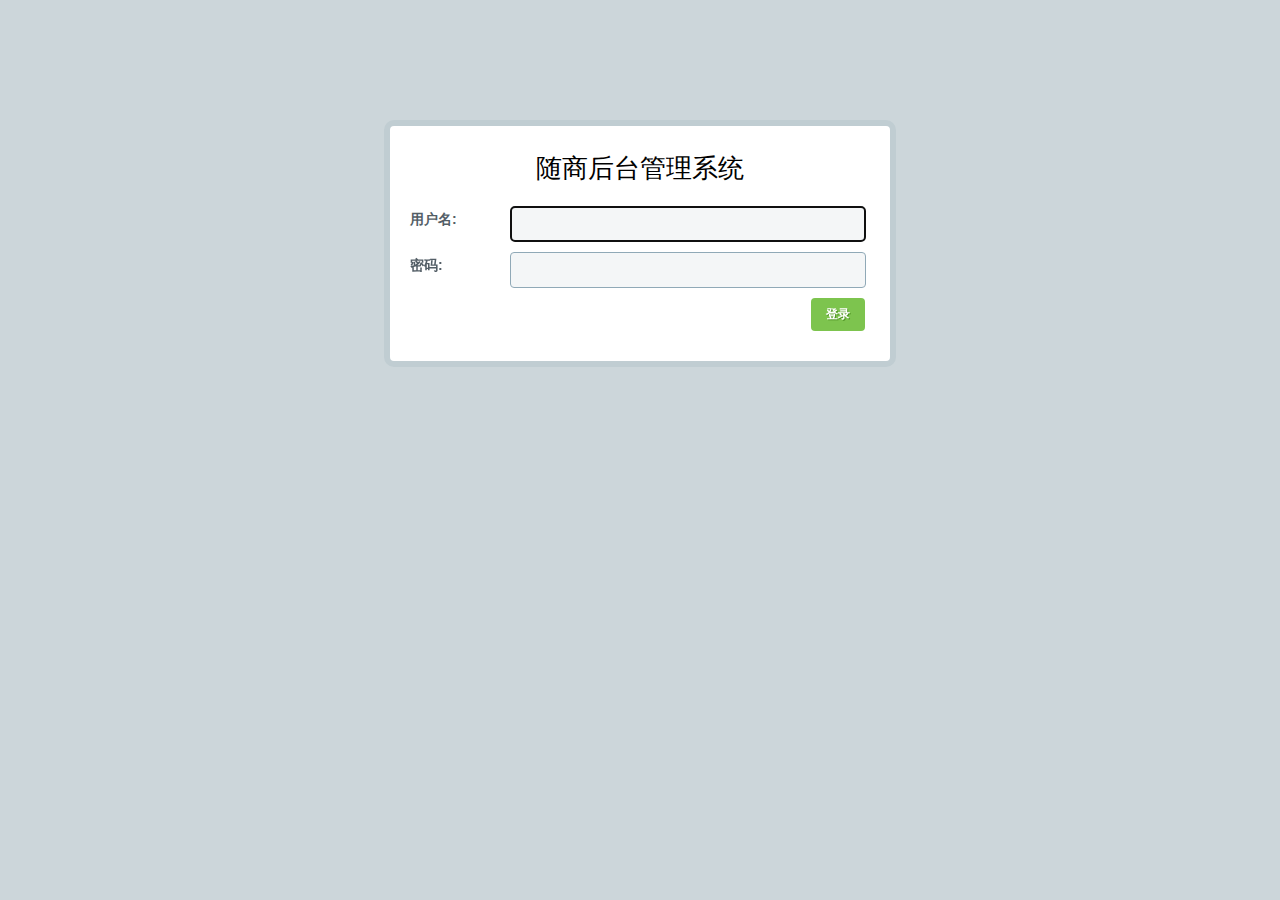
<file: suisun/src/main/webapp/index.html>
<!DOCTYPE html PUBLIC "-//W3C//DTD XHTML 1.0 Transitional//EN" "http://www.w3.org/TR/xhtml1/DTD/xhtml1-transitional.dtd">
<html xmlns="http://www.w3.org/1999/xhtml">
<head>
<meta http-equiv="Content-Type" content="text/html; charset=utf-8" />
<title>随商后台管理系统</title>
<link rel="stylesheet" type="text/css" href="ui/css/login.css" />
<script type="text/javascript" src="ui/js/jquery/jquery-1.7.2.min.js"></script>
<link href="ui/js/asyncbox/skins/ZCMS/asyncbox.css" type="text/css" rel="stylesheet" />
<script type="text/javascript" src="ui/js/asyncbox/AsyncBox.v1.4.5.js" charset="UTF-8"></script>
<script type="text/javascript" src="ui/js/login.js"></script>
</head>
<body onload="document.getElementById('username').focus()">
<div id="loginpanelwrap">
  	
	<div class="loginheader">
    <div class="logintitle">随商后台管理系统</div>
    </div>

     
    <div class="loginform">
        
        <div class="loginform_row">
        <label style="font-size: 14px;">用户名:</label>
        <input type="text" class="loginform_input" name="" id="username" />
        </div>
        <div class="loginform_row">
        <label style="font-size: 14px;">密码:</label>
        <input type="password" class="loginform_input" name="" id="password" />
        </div>
        <div class="loginform_row">
        <input type="submit" class="loginform_submit" value="登录" id="submit"/>
        </div> 
        <div class="clear"></div>
    </div>
 

</div>

    	
</body>
</html>
</file>
<file: suisun/src/main/webapp/ui/css/login.css>
body{
background-color:#ccd6da;
font-family:Arial, Helvetica, sans-serif;
padding:0;margin:0;
font-size:12px;
color:#000;
}
.clear{clear:both;}
a{color:#0291d4; text-decoration:none;}
a#closebt{ position:absolute; top:130px; left:208px; outline:none; z-index:999;}
a#openbt{ position:absolute; top:130px; left:0px; outline:none; display:none;z-index:999;}
a.button{-moz-border-radius:4px;-webkit-border-radius:4px;border-radius:4px;font-family:arial;font-size:12px;font-weight: bold;padding:8px 12px 8px 12px;text-align: center;cursor:pointer; margin:10px 10px 0 0; float:left;}
.red{color:#fff;background: #eb8484;text-shadow:1px 1px #cc5959;}
.green{color:#fff;background: #7dc44e;text-shadow:1px 1px #4c9021;}
.red:hover{ background-color:#d96060;}
.green:hover{ background-color:#69b736;}

#panelwrap{width:1000px; margin:20px auto; background-color:#FFFFFF;-moz-border-radius:10px;-webkit-border-radius:10px;-khtml-border-radius:10px; border-radius:10px;border:6px #c0cdd2 solid;}
#loginpanelwrap{width:500px; margin:120px auto auto auto; background-color:#FFFFFF;-moz-border-radius:10px;-webkit-border-radius:10px;-khtml-border-radius:10px; border-radius:10px;border:6px #c0cdd2 solid;}

.header{ width:100%; height:auto;}
.title{ font-size:26px; float:left; padding:25px 0 0 18px;}
.title a{ color:#366082;font-family: 'Belgrano', serif;}
.header_right{ float:right; padding:20px 20px 0 0;}
.header_right a{ margin:0 0 0 5px; color:#000000; font-weight:bold;}
.header_right a.settings{ background:url(images/settings.png) no-repeat left; padding:0 0 0 22px;}
.header_right a.logout{background:url(images/logout.png) no-repeat left; padding:0 0 0 22px;}
.center_content{clear:both; width:100%; padding:0 0 50px 0;}

.loginheader{ width:100%; height:auto; text-align:center;}
.logintitle{ font-size:26px; padding:25px 0 0 0px;}
.logintitle a{ color:#366082;font-family: 'Belgrano', serif;}

.menu{ float:left; clear:both; padding:27px 0 0 15px;}
.menu ul{ padding:0px; margin:0px; list-style:none;}
.menu ul li{ float:left; padding:0px; margin:0px; font-size:13px;}
.menu ul li a{ display:block; float:left; background-color:#f3d987; padding:7px 12px 5px 12px; color:#000; text-decoration:none;
margin:0 4px 0 0;
-moz-border-radius-topleft:6px;-webkit-border-top-left-radius:6px;-khtml-border-top-left-radius:6px;border-top-left-radius:6px;
-moz-border-radius-topright:6px;-webkit-border-top-right-radius:6px;-khtml-border-top-right-radius:6px;border-top-right-radius:6px;
}
.menu ul li a.selected{ display:block; float:left; background-color:#edcd66; padding:7px 12px 5px 12px; color:#000; text-decoration:none;
margin:0 4px 0 0;
-moz-border-radius-topleft:6px;-webkit-border-top-left-radius:6px;-khtml-border-top-left-radius:6px;border-top-left-radius:6px;
-moz-border-radius-topright:6px;-webkit-border-top-right-radius:6px;-khtml-border-top-right-radius:6px;border-top-right-radius:6px;
}
.menu ul li a:hover{background-color:#edcd66;}

.submenu{ width:100%; height:auto; background-color:#edcd66; clear:both; float:left;}
.submenu ul{ padding:5px 0 5px 25px; margin:0px; list-style:none;}
.submenu ul li{ float:left; padding:0px; margin:0px;}
.submenu ul li a{ display:block; float:left; padding:3px 6px 3px 6px;  color:#000; text-decoration:none;
margin:5px 4px 10px 0;font-size:12px;}
.submenu ul li a.selected{display:block; float:left; padding:3px 6px 3px 6px; color:#FFFFFF; text-decoration:none;
margin:5px 4px 8px 0;color:#FFFFFF; font-size:12px; background-color:#366082;
-moz-border-radius:5px;-webkit-border-radius:5px;-khtml-border-radius:5px;border-radius:5px;
}
.submenu ul li a:hover{background-color:#366082; color:#FFFFFF;
-moz-border-radius:5px;-webkit-border-radius:5px;-khtml-border-radius:5px;border-radius:5px;
}


.sidebar{
width:222px;
float:left;margin-left: -100%;
padding:0px 0 0 0px;
position:relative;
left:0px;
}
.sidebar h2{
width:187px; margin:10px 10px 0 10px;
-moz-border-radius-topleft:6px;-webkit-border-top-left-radius:6px;-khtml-border-top-left-radius:6px;border-top-left-radius:6px;
-moz-border-radius-topright:6px;-webkit-border-top-right-radius:6px;-khtml-border-top-right-radius:6px;border-top-right-radius:6px;
background-color:#bad7e6; color:#22425e; font-size:14px; font-weight:bold; padding:10px 0 10px 15px; text-shadow:1px 1px #DCEEF7;
border-bottom:1px #8A9296 solid;
}
.sidebar ul{
background-color:#FFFFFF; list-style:none;
width:170px; border:1px #D6D6D6 solid; border-top:none;
padding:10px 15px 15px 15px; margin:0px 0 15px 10px;
-moz-border-radius-bottomleft:6px;-webkit-border-bottom-left-radius:6px;-khtml-border-bottom-left-radius:6px;border-bottom-left-radius:6px;
-moz-border-radius-bottomright:6px;-webkit-border-bottom-right-radius:6px;-khtml-border-bottom-right-radius:6px;border-bottom-right-radius:6px;
}
.sidebar ul li{
border-bottom:1px #ededed solid; 
}
.sidebar ul li a{
color:#000000; display:block;padding:5px 0 5px 5px;
}
.sidebar ul li a:hover{
background-color:#ededed;
}
.sidebar_section_text{
background-color:#FFFFFF;
width:170px; border:1px #D6D6D6 solid; border-top:none;
padding:10px 15px 15px 15px; margin:0px 0 15px 10px;
-moz-border-radius-bottomleft:6px;-webkit-border-bottom-left-radius:6px;-khtml-border-bottom-left-radius:6px;border-bottom-left-radius:6px;
-moz-border-radius-bottomright:6px;-webkit-border-bottom-right-radius:6px;-khtml-border-bottom-right-radius:6px;border-bottom-right-radius:6px;}

#right_wrap{
float: left;
width: 100%;
}
#right_content{
margin:10px 10px 10px 232px;
}
.form_sub_buttons{ padding:0 0 20px 0; float:left;}
#right_content h2{ background-color:#bad7e6;
margin:0px; clear:both;
-moz-border-radius-topleft:6px;-webkit-border-top-left-radius:6px;-khtml-border-top-left-radius:6px;border-top-left-radius:6px;
-moz-border-radius-topright:6px;-webkit-border-top-right-radius:6px;-khtml-border-top-right-radius:6px;border-top-right-radius:6px;
color:#22425e; font-size:14px; font-weight:bold; padding:10px 0 10px 15px; text-shadow:1px 1px #DCEEF7;
border-bottom:1px #ABC7D6 solid;
}


#rounded-corner
{
margin:0px;
width:100%;
text-align: left;
border-collapse: collapse;
}
#rounded-corner th
{
padding: 8px;
font-weight: bold;
font-size:12px;
color: #535E66;
background: #dde8f0; text-shadow:1px 1px #F2F8FC;
}
#rounded-corner tr.odd td
{
padding: 8px;
background: #f4f9fd;
border-top: 1px solid #fff;
color: #669;
}
#rounded-corner tr.even td
{
padding: 8px;
background: #fcfdfe;
border-top: 1px solid #fff;
color: #669;
}
#rounded-corner tfoot td
{
background: #dde8f0; font-size:11px;padding:8px 8px 8px 15px;
-moz-border-radius-bottomleft:6px;-webkit-border-bottom-left-radius:6px;-khtml-border-bottom-left-radius:6px;border-bottom-left-radius:6px;
-moz-border-radius-bottomright:6px;-webkit-border-bottom-right-radius:6px;-khtml-border-bottom-right-radius:6px;border-bottom-right-radius:6px;
}
#rounded-corner tbody tr:hover td
{
background: #dde8f0;
}

/* Toggle
/*------------------------------------------*/
.toogle_wrap{background-color:#bad7e6;
margin:0px; clear:both;
-moz-border-radius:5px;-webkit-border-radius:5px;-khtml-border-radius:5px;border-radius:5px;
color:#22425e; font-size:14px; font-weight:bold; padding:10px 0 10px 15px; text-shadow:1px 1px #DCEEF7;}
.trigger{padding:0px;margin:0;}
.trigger a{color:#22425e; font-size:14px; font-weight:bold; padding:5px 0 5px 0; text-shadow:1px 1px #DCEEF7;text-decoration: none;display: block; }
.active {}
.trigger a:hover, .trigger a:hover:focus{}
.toggle_container{overflow: hidden;padding:0px 10px 0 0;clear: both; font-size:12px; font-weight:normal; line-height:20px;}

/* Tabs
/*------------------------------------------*/
ul.tabsmenu{ padding:15px 0 0 0;clear:both; list-style:none; margin:0px;}
ul.tabsmenu li a{ width:auto; float:left; margin:0 5px 0 0;text-align:center; 
background-color:#bad7e6;
-moz-border-radius-topleft:6px;-webkit-border-top-left-radius:6px;-khtml-border-top-left-radius:6px;border-top-left-radius:6px;
-moz-border-radius-topright:6px;-webkit-border-top-right-radius:6px;-khtml-border-top-right-radius:6px;border-top-right-radius:6px;
color:#22425e; font-size:14px; font-weight:bold; padding:10px 15px; text-shadow:1px 1px #DCEEF7;
}
ul.tabsmenu li.active a{ background-color:#a8c9da;}
ul.tabsmenu li a:hover{background-color:#a8c9da;}
.tabcontent{ padding:10px; clear:both; border:1px #ddd solid; margin:0 0 15px 0;
-moz-border-radius-bottomleft:5px;-webkit-border-bottom-left-radius:5px;-khtml-border-bottom-left-radius:5px;border-bottom-left-radius:5px;
-moz-border-radius-bottomright:5px;-webkit-border-bottom-right-radius:5px;-khtml-border-bottom-right-radius:5px;border-bottom-right-radius:5px;
}
/*-------------------------------------form-------------------------------------*/
.form{padding:20px;}
.form_row{width:610px;float:left;clear:both;margin:0 0 10px 0;}
.form_row label{width:100px;float:left;padding:5px 0 0px 0;font-size:12px; color:#535E66; font-weight:bold; text-shadow:1px 1px #fff; text-align:left;}
.form_input{width:500px;height:34px;float:left;padding:0px 0px 0 4px; background-color:#F4F6F7; border:1px #90A9B7 solid; color:#000;-moz-border-radius:4px;-webkit-border-radius:4px;border-radius:4px;}
select.form_select{width:506px;height:37px;float:left;padding:8px 5px 8px 4px; background-color:#F4F6F7; border:1px #90A9B7 solid; color:#000;-moz-border-radius:4px;-webkit-border-radius:4px;border-radius:4px;}
.form_textarea{width:500px;height:100px;float:left;padding:3px 0px 0 4px; background-color:#F4F6F7; border:1px #90A9B7 solid; color:#000; font-family:Arial, Helvetica, sans-serif; font-size:12px;-moz-border-radius:4px;-webkit-border-radius:4px;border-radius:4px;}
input.form_submit{float:right; clear:both; margin:0px 5px 0 0px;color:#fff;background: #7dc44e;-moz-border-radius:4px;-webkit-border-radius:4px;border-radius:4px;font-family:arial;font-size:12px;font-weight: bold;padding:8px 15px;text-align: center;cursor:pointer; border:none;text-shadow:1px 1px #4c9021;}

.loginform{padding:20px;}
.loginform_row{width:460px;float:left;clear:both;margin:0 0 10px 0;}
.loginform_row label{width:100px;float:left;padding:5px 0 0px 0;font-size:12px; color:#535E66; font-weight:bold; text-shadow:1px 1px #fff; text-align:left;}
.loginform_input{width:350px;height:34px;float:left;padding:0px 0px 0 4px; background-color:#F4F6F7; border:1px #90A9B7 solid; color:#000;-moz-border-radius:4px;-webkit-border-radius:4px;border-radius:4px;}
input.loginform_submit{float:right; clear:both; margin:0px 5px 0 0px;color:#fff;background: #7dc44e;-moz-border-radius:4px;-webkit-border-radius:4px;border-radius:4px;font-family:arial;font-size:12px;font-weight: bold;padding:8px 15px;text-align: center;cursor:pointer; border:none;text-shadow:1px 1px #4c9021;}

.footer{height:50px;background-color:#e4e3e0; border-top:1px #fff solid; line-height:50px; padding:0 0 0 20px;}
</file>
<file: suisun/src/main/webapp/ui/js/asyncbox/skins/ZCMS/asyncbox.css>
/*
 * jQuery.AsyncBox.CSS
 * Copyright (c) 2011 By wuxinxi007
 */
html {
	_background: url(*) fixed
}

body {
	margin: 0;
	_height: 100%
}

#asyncbox_cover,#asyncbox_focus,.asyncbox_max {
	position: fixed;
	_position: absolute;
	top: 0;
	left: 0;
	width: 100%;
	height: 100%;
	_top: expression(documentElement.scrollTop +   documentElement.clientHeight -
		  this.offsetHeight);
	_left: expression(documentElement.scrollLeft +   documentElement.clientWidth -
		  this.offsetWidth)
}

#asyncbox_cover,#asyncbox_focus,#asyncbox_clone {
	display: none;
	overflow: hidden
}

#asyncbox_cover div,#asyncbox_cover iframe,.asyncbox_select,#asyncbox_focus
	{
	position: absolute;
	width: 100%;
	height: 100%;
	opacity: 0;
	filter: alpha(opacity = 0);
	background: #fff
}

.asyncbox_select {
	z-index: -1
}

#asyncbox_focus {
	z-index: 3000;
	position: fixed;
	_position: absolute
}

#asyncbox_clone {
	z-index: 3000;
	position: absolute;
	border: 1px dashed #006
}

/*onload*/
#asyncbox_load {
	background: url(images/asyncbox_bg.gif)
}

#asyncbox_load div {
	background: url(images/asyncbox_title_bottom.gif)
}

#asyncbox_load span {
	background: url(images/asynctips_bg.gif)
}

/*wait*/
.asyncbox_wait {
	position: absolute;
	text-indent: 3px;
	_text-indent: 0;
	overflow: hidden;
	color: #033;
	height: 14px;
	padding: 4px;
	line-height: 15px;
	opacity: 0.8;
	filter: alpha(opacity = 80);
	bottom: 4px;
	left: 4px;
	background: url(images/wait_bg.gif) no-repeat 100% 0
}

.asyncbox_wait span {
	float: left;
	width: 16px;
	height: 16px;
	background: url(images/wait.gif) no-repeat
}

/*AsyncBox*/
.asyncbox_auto,.asyncbox_normal,.asyncbox_max {
	position: absolute;
	font: 12px Tahoma, sans-serif
}

.asyncbox_auto table,.asyncbox_normal table,.asyncbox_max table {
	margin: 0;
	padding: 0
}

.asyncbox_auto ul,.asyncbox_normal ul,.asyncbox_max ul {
	margin: 0;
	padding: 0;
	list-style: none
}

.asyncbox_max {
	position: fixed;
	_position: absolute
}

.asyncbox_table {
	width: 100%;
	height: 100%;
	height: auto\9
}

.asyncbox_auto .asyncbox_table {
	width: auto;
	height: auto
}

/*layout*/
.b_t_l,.b_t_r,.b_tipsbar_l,.b_tipsbar_r,.b_m_l,.b_m_r,.b_btnsbar_l,.b_btnsbar_r,.b_b_l,.b_b_r
	{
	background: url(images/asyncbox_bg.gif) no-repeat
}

/*top*/
.b_t_m,.asyncbox_title li {
	height: 25px;
	line-height: 25px
}

.b_t_m,.b_b_m {
	background: url(images/asyncbox_title_bottom.gif) repeat-x
}

.b_t_l,.b_t_r {
	width: 4px;
	background-position: -11px -41px
}

.b_t_r {
	background-position: -16px -41px
}

/*middle*/
.a_m_m,.b_m_m {
	background: #f4f4f4;
	vertical-align: top
}

.b_m_m {
	background: #fff
}

.b_m_l,.b_m_r,.b_tipsbar_l,.b_tipsbar_r,.b_btnsbar_l,.b_btnsbar_r {
	background-repeat: repeat-y
}

.b_m_r,.b_tipsbar_r,.b_btnsbar_r {
	background-position: -5px 0
}

/*bottom*/
.b_b_l {
	background-position: -11px -67px
}

.b_b_m {
	height: 4px;
	background-position: 0 -26px
}

.b_b_r {
	background-position: -16px -67px
}

/*tipsbar*/
.b_tipsbar_m {
	height: 60px;
	font-size:12px;
	background: #EAECE9 url(images/asyncbox_tipsbar_bg.gif) no-repeat 100%
		100%
}

.b_tipsbar_layout {
	padding: 10px 10px 10px 60px;
	background: url(images/asyncbox_tipsbar_icon.gif) no-repeat 15px 15px
}

.b_tipsbar_title {
	color: #000;
	font-size:12px;
	text-align: left
}

.b_tipsbar_content {
	color: #777;
	font-size:12px;
	text-indent: 2em;
	line-height: 16px;
	text-align: left
}

/*title layout*/
.asyncbox_title li {
	float: left
}

.asyncbox_title_icon {
	width: 14px;
	font-size:12px;
	background: url(images/icon.gif) no-repeat 0 7px;
	margin: 0 2px
}

.asyncbox_title_tips {
	color: #fff;
	cursor: default;
	padding-right: 20px;
	font-size:12px;
	overflow: hidden
}

/*close_btn*/
.asyncbox_close {
	line-height: 60px;
	cursor: default;
	border: none;
	margin: 0;
	padding: 0;
	overflow: hidden;
	position: absolute;
	top: 0;
	right: 4px;
	width: 44px;
	height: 19px;
	background: url(images/asyncbox_bg.gif) no-repeat -11px 0
}

.asyncbox_close:hover {
	background-position: -11px -20px
}

/*asyncbox alert...*/
.asyncbox_alert,.asyncbox_confirm,.asyncbox_success,.asyncbox_warning,.asyncbox_error
	{
	color: #033;
	margin: 12px;
	line-height: 18px;
	padding-left: 40px;
	font-size:12px;
	text-align: left
}

.asyncbox_alert span,.asyncbox_confirm span,.asyncbox_success span,.asyncbox_warning span,.asyncbox_error span
	{
	width: 32px;
	height: 32px;
	position: absolute;
	top: 35px;
	left: 15px;
	font-size:12px;
	background: url(images/asyncbox_bg.gif) no-repeat -58px -4px
}

.asyncbox_confirm span {
	background-position: -90px -4px
}

.asyncbox_success span {
	background-position: -122px -4px
}

.asyncbox_warning span {
	background-position: -154px -4px
}

.asyncbox_error span {
	background-position: -186px -4px
}

.asyncbox_error {
	color: #F00
}

.asyncbox_prompt {
	color: #033;
	padding: 0 10px
}

.asyncbox_prompt li {
	margin-top: 8px
}

.asyncbox_prompt input,.asyncbox_prompt textarea {
	color: #666;
	margin: 0;
	padding: 3px;
	border: 1px solid #5A7EAD;
	font: 12px/ 1.3em Verdana, sans-serif;
	resize: none
}

.asyncbox_prompt input {
	height: 15px
}

/*btnsbar*/
.a_btnsbar_m,.b_btnsbar_m {
	height: 40px;
	background: #f4f4f4
}

.b_btnsbar_m {
	height: 38px;
	border-top: 1px solid #fcc
}

/*btn layout*/
.a_btnsbar_m .asyncbox_btn_layout {
	padding-right: 10px;
	text-align: right
}

.b_btnsbar_m .asyncbox_btn_layout {
	padding-right: 8px;
	text-align: right
}

/*btn*/
.asyncbox_btn {
	margin: 0 0 0 10px;
	padding: 0;
	display: inline-block;
	border: none;
	text-decoration: none;
	height: 22px;
	cursor: default;
	font-size:12;
	background: url(images/asyncbox_bg.gif) no-repeat -21px -40px
}

.asyncbox_btn span {
	background: url(images/asyncbox_bg.gif) no-repeat 100% -40px;
	color: #444;
	padding: 3px 11px 3px 0;
	margin-left: 12px;
	float: left;
	font-size:12;
	height: 16px
}

.asyncbox_btn:hover {
	background-position: -21px -62px;
	text-decoration: none
}

.asyncbox_btn:hover span {
	background-position: 100% -62px
}

/*asynctips*/
.asynctips {
	font-size:12px;
	position: absolute;
	top: 0;
	left: 0;
	z-index: 3000;
	height: 38px;
	overflow: hidden
}

.asynctips table {
	margin: 0;
	padding: 0
}

.asynctips_left,.asynctips_middle,.asynctips_right,.asynctips_alert,.asynctips_success,.asynctips_error,.asynctips_wait
	{
	height: 38px;
	background: url(images/asynctips_bg.gif) no-repeat
}

.asynctips_left {
	width: 5px;
	background-position: 0 -26px
}

.asynctips_middle {
	color: #555;
	padding: 0 4px;
	background-repeat: repeat-x;
	background-position: 0 -64px;
	font: bold 14px Tahoma, sans-serif
}

.asynctips_right {
	width: 5px;
	background-position: -73px -26px
}

.asynctips_alert,.asynctips_success,.asynctips_error,.asynctips_wait {
	width: 26px;
	background-repeat: repeat-x;
	background-position: 0 -64px
}

.asynctips_alert span,.asynctips_success span,.asynctips_error span,.asynctips_wait span
	{
	display: block;
	width: 26px;
	height: 26px;
	font-size:12px;
	background: url(images/asynctips_bg.gif) no-repeat
}

.asynctips_success span {
	background-position: -26px 0
}

.asynctips_error span {
	background-position: -52px 0
}

.asynctips_wait span {
	background: url(images/wait.gif) no-repeat 6px
}
</file>
